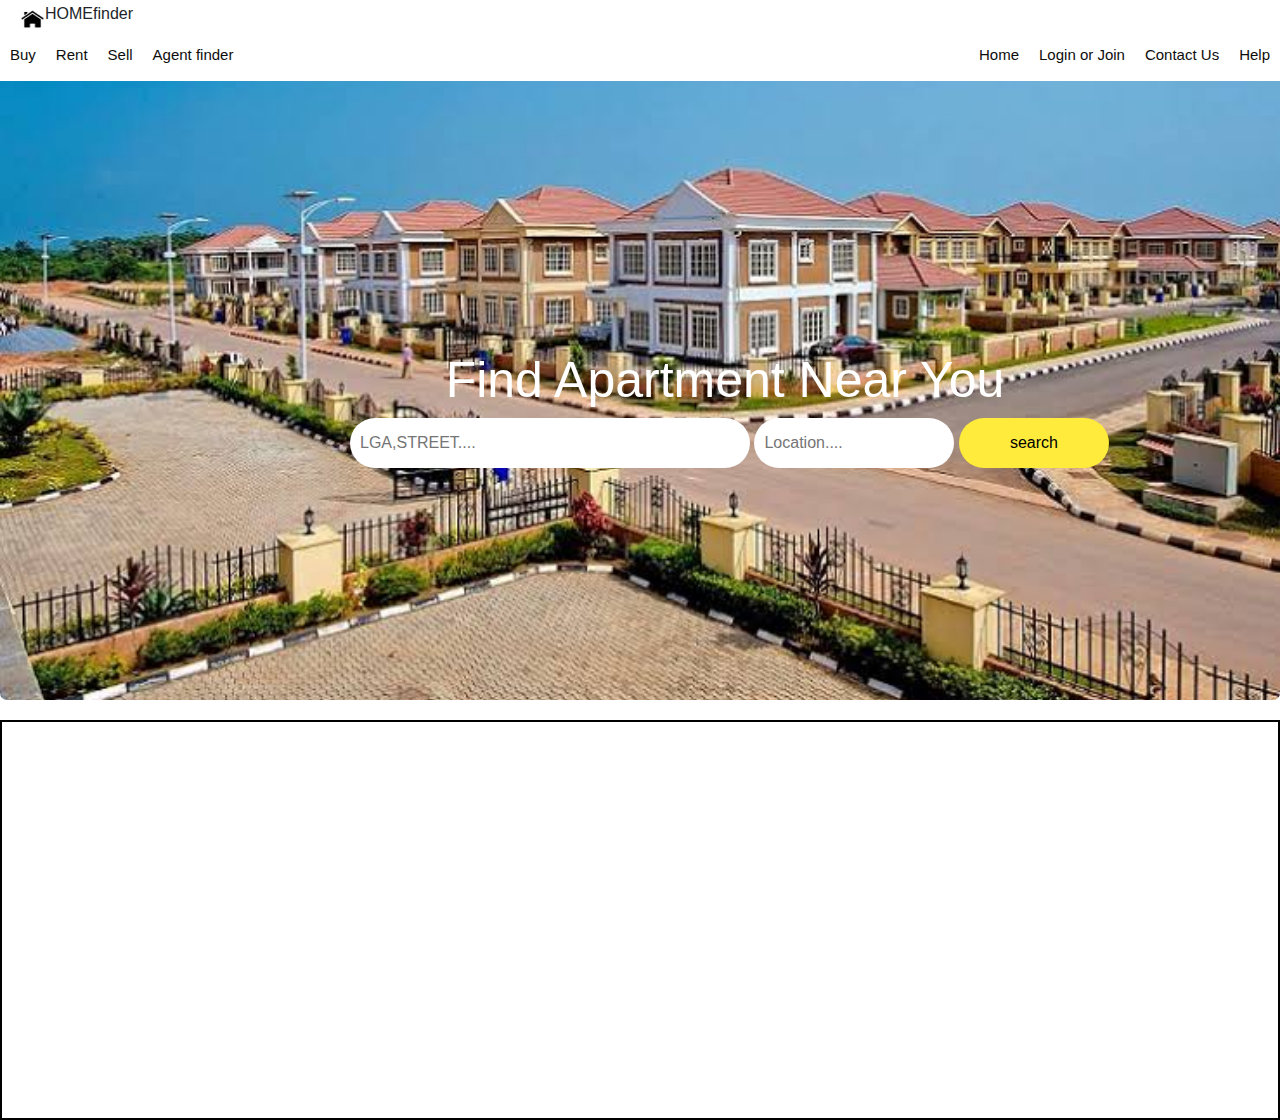
<file: project/index.html>
<!DOCTYPE html>
<html lang="en">
<head>
    <meta charset="UTF-8">
    <meta name="viewport" content="width=device-width, initial-scale=1.0">
    <meta http-equiv="X-UA-Compatible" content="ie=edge">
    <title>HOMEfinder</title>


    
    <link rel="stylesheet" href="main.css" type="text/css">
    <link rel="stylesheet" href="css/bootstrap.min.css">
  
</head>
<style>
    
  
</style>
<body>

    <div class="topnav topnav-expand-sm fixed-top ">
            <div class="logo">
                    <img src="image/IMG_1013.JPG" height="30" width="45">HOMEfinder 
            
            </div>
          <a class="mylogos" href="#Buy">Buy</a>
          <a href="#Rent">Rent</a>
          <a href="#Sell">Sell</a>
          <a href="#Agentfinder"> Agent finder</a>
          
           
           
        <div class="navright">
            <a href="index.html">Home</a>
            <a href="login.html"> Login or Join</a>
            <a href="Contact.html"> Contact Us</a>
            <a href="help.html"> Help</a>
        </div>
        
    </div>
	
	<div class="background">

            <form> 
                    
                    <div class="form-box">
                            <h1>Find Apartment Near You</h1>
                        <input type="text" class="search-field business"
                        placeholder="LGA,STREET....">
        
                        <input type="text" class="search-field location"
                        placeholder="Location....">
                        <button class="search-btn" type="button">search</button>
                    </div>
    
        <!--<a href="index.html"><button class="butt">Find out more</button></a>-->
    </div>
    <div class="box"></div>
        
  
    
	
	
    </div>
</body>
 <script src="js/jquery-3.3.1.slim.min.js"></script>
    <script src="js/popper.min.js"></script>
    <script src="js/bootstrap.min.js"></script>

</html>
</file>
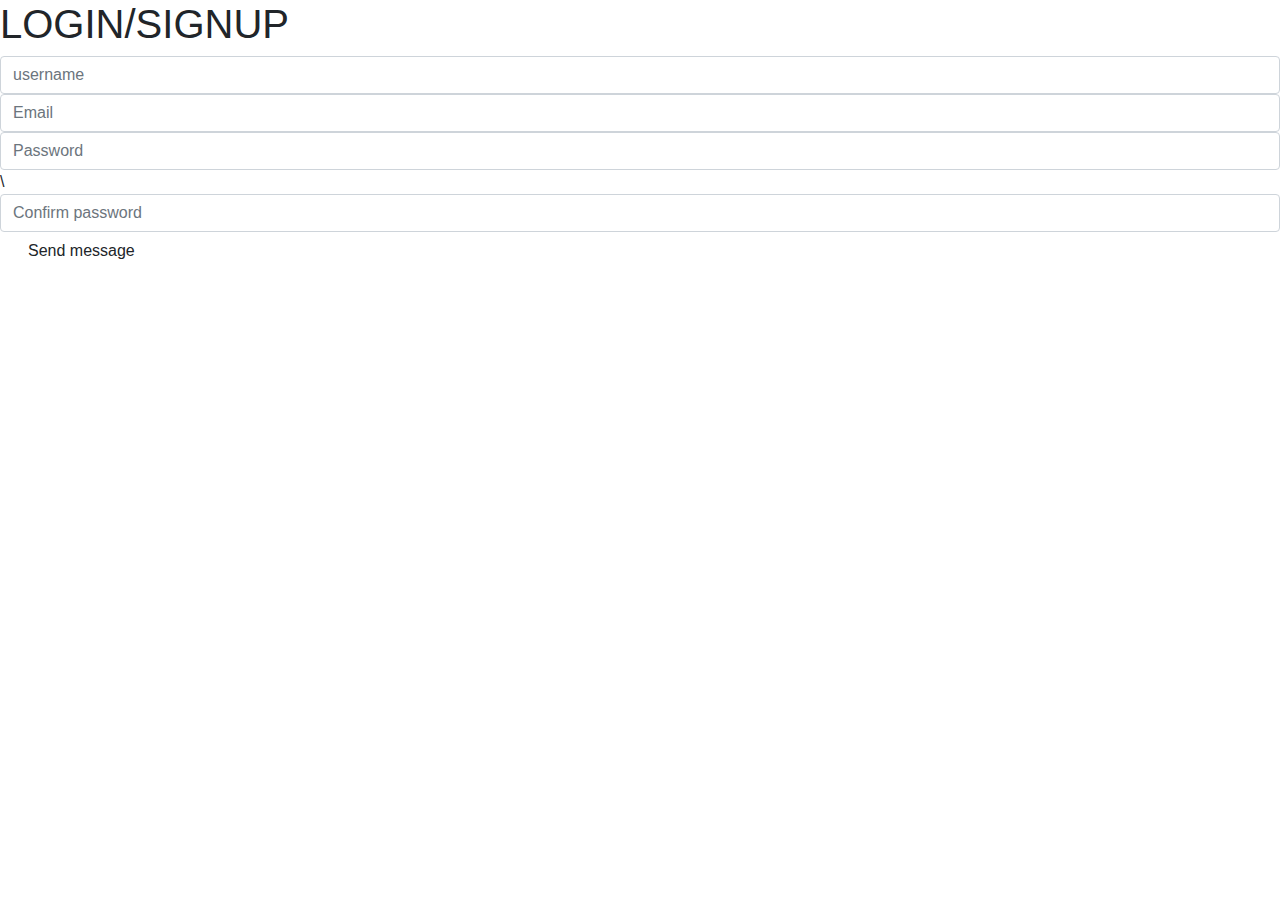
<file: project/login.html>
<html>
    <head>
        <title>LOGIN</title> 
        <link rel="stylesheet" href="main.css" type="text/css">
        <link rel="stylesheet" href="css/bootstrap.min.css">
      
    </head>

    </head>
    <body class="bg-img">
        <div class="ayo">
        <h1> LOGIN/SIGNUP</h1>
        </div>
        <div class="four1">
                <div class="box1">
                    
                    
                                <form action="http://www.example.com/comments.php">
                                    <input type="text" name="name" class="form-control" 
                                    id="name" placeholder="username" size="30" 
                                     data-msg="Please enter at least 4 chars" />
                                     <div class="validation"></div>
                                
                                <input type="text" name="name" class="form-control" 
                                    id="Email" placeholder="Email" size="30" data-rule="minlen:4"
                                     data-msg="Please enter at least 4 chars" />
                                     <div class="validation"></div>
                                     <input type="text" name="name" class="form-control" 
                                    id="Email" placeholder="Password" size="30" data-rule="minlen:4"
                                     data-msg="Please enter at least 4 chars" />
                                     <div class="validation"></div>\
                                     <input type="text" name="name" class="form-control" 
                                    id="Email" placeholder="Confirm password" size="30" data-rule="minlen:4"
                                     data-msg="Please enter at least 4 chars" />
                                     <div class="validation"></div> <div class="col-lg-12">
                                            <input type="submit" class="btn btn-defeault btn-send"
                                             value="Send message">
                                            </div>
                            

                                     
                                </form>
                                       
                                   
                                    </div>
                    
                                </form>
                            
                    
                            </div>
                    </form>
                </div>
                <div class="box2"></div>
            </div>
    </body>
</html>
</file>
<file: project/main.css>
.background {
    background-image: url("image/home.JPG");
    height: 700px;
    width: inherit;
    background-size: cover;
    background-repeat: no-repeat;
    border-radius: 7px;
    background-position: center;
       
}
.logo img{
    padding-left: 20px;
    padding-top: 10px;
}



.topnav {
    background-color: white;
    overflow: hidden;
    font-family: Impact,'Arial Narrow Bold', sans-serif;
    
    
}


.topnav a {
        float: left;                  
        color: rgb(14, 13, 13);
        text-align: center;
        padding: 14px 10px;
        text-decoration: none;
        font-size: 15px;
        font-family:  sans-serif;

    }
.navright {
    float: right;
    color: white;
   
  
}

.butt{
        padding:8px 15px;
        font-size: 10px;
        background-color: orangered;
        color:white;
        border-radius: 50px;
        border:1px solid orangered;
        margin-left: 35px;
        align-self: center;
    }
	


.h1 {
    color: black;
    margin-bottom: 70px;
    font-size: 45px;
    letter-spacing: 2px;
    
}
.search-field {
    height: 50px;
    padding: 10px;
    border: none;
    border-radius: 25px;
    outline: none;
}
.business {
    width: 400px;
}
.location {
    width: 200px;
}
.search-btn {
    height: 50px;
    width: 150px;
    background: #ffeb3b;
    border: none;
    color: #000;
    border-radius: 25px;
}
.search-btn:hover{
    background: rgb(152, 152, 233);
    cursor: pointer;
}
.form-box {
 background: rgb(0,0,0,);
 position: absolute;
width: 1200px;
align-items: center;
justify-content: center;
padding-top: 350px;
padding-left: 350px;
}
.form-box h1 {
    text-align: center;
    position: relative;
    color: white;
    font-family: sans-serif;
    font-size: 50px;
    padding-right: 100px;
}
.box {
    height: 400px;
    width: auto;
    border: 2px solid black;
    margin-top: 20px;
}
</file>
